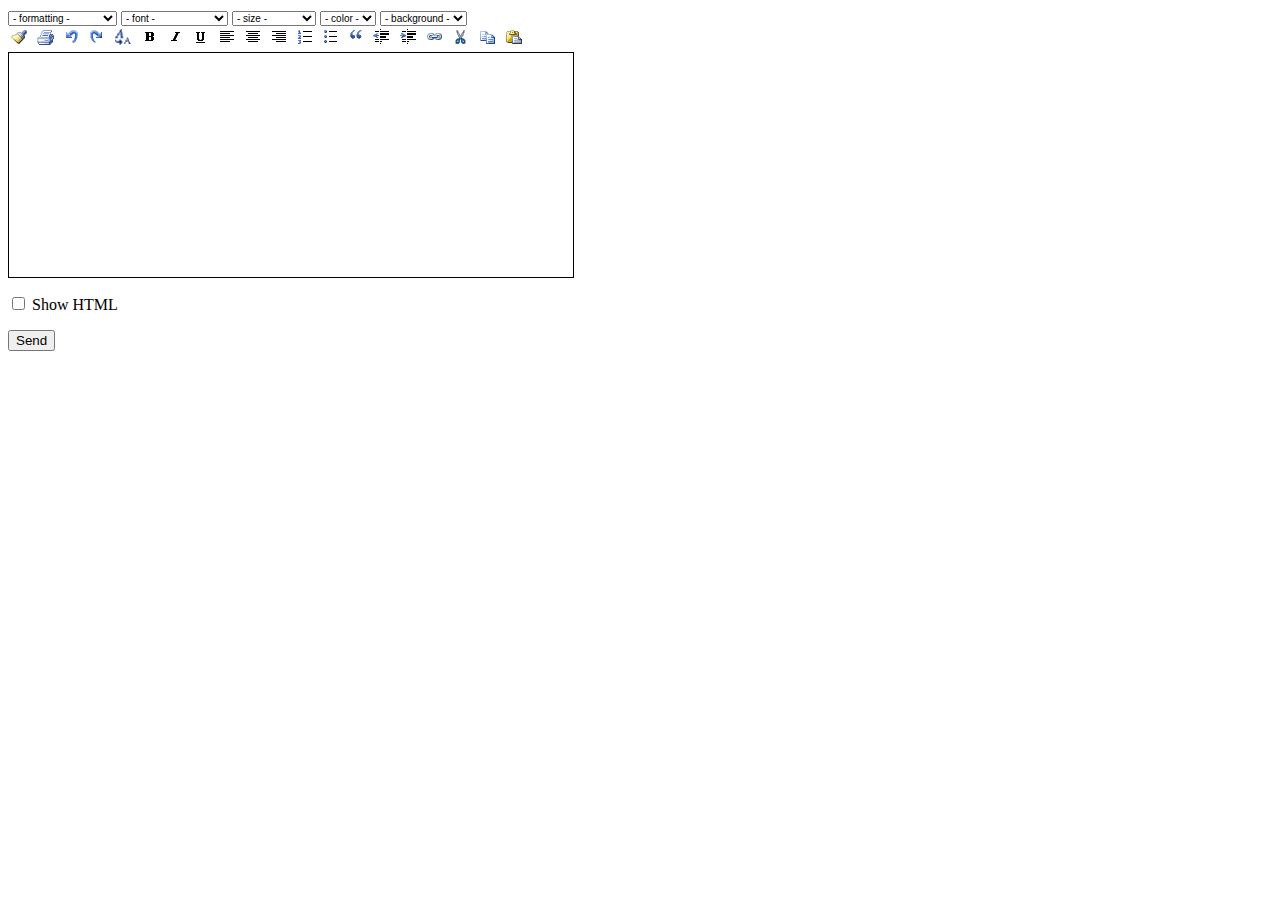
<file: mdn.html>
<!doctype html>
<html>
<head>
<title>Rich Text Editor</title>
<script type="text/javascript">
var oDoc, sDefTxt;

function initDoc() {
  oDoc = document.getElementById("textBox");
  sDefTxt = oDoc.innerHTML;
  if (document.compForm.switchMode.checked) { setDocMode(true); }
}

function formatDoc(sCmd, sValue) {
  if (validateMode()) { document.execCommand(sCmd, false, sValue); oDoc.focus(); }
}

function validateMode() {
  if (!document.compForm.switchMode.checked) { return true ; }
  alert("Uncheck \"Show HTML\".");
  oDoc.focus();
  return false;
}

function setDocMode(bToSource) {
  var oContent;
  if (bToSource) {
    oContent = document.createTextNode(oDoc.innerHTML);
    oDoc.innerHTML = "";
    var oPre = document.createElement("pre");
    oDoc.contentEditable = false;
    oPre.id = "sourceText";
    oPre.contentEditable = true;
    oPre.appendChild(oContent);
    oDoc.appendChild(oPre);
    document.execCommand("defaultParagraphSeparator", false, "div");
  } else {
    if (document.all) {
      oDoc.innerHTML = oDoc.innerText;
    } else {
      oContent = document.createRange();
      oContent.selectNodeContents(oDoc.firstChild);
      oDoc.innerHTML = oContent.toString();
    }
    oDoc.contentEditable = true;
  }
  oDoc.focus();
}

function printDoc() {
  if (!validateMode()) { return; }
  var oPrntWin = window.open("","_blank","width=450,height=470,left=400,top=100,menubar=yes,toolbar=no,location=no,scrollbars=yes");
  oPrntWin.document.open();
  oPrntWin.document.write("<!doctype html><html><head><title>Print<\/title><\/head><body onload=\"print();\">" + oDoc.innerHTML + "<\/body><\/html>");
  oPrntWin.document.close();
}
</script>
<style type="text/css">
.intLink { cursor: pointer; }
img.intLink { border: 0; }
#toolBar1 select { font-size:10px; }
#textBox {
  width: 540px;
  height: 200px;
  border: 1px #000000 solid;
  padding: 12px;
  overflow: scroll;
}
#textBox #sourceText {
  padding: 0;
  margin: 0;
  min-width: 498px;
  min-height: 200px;
}
#editMode label { cursor: pointer; }
</style>
</head>
<body onload="initDoc();">
<form name="compForm" method="post" action="sample.php" onsubmit="if(validateMode()){this.myDoc.value=oDoc.innerHTML;return true;}return false;">
<input type="hidden" name="myDoc">
<div id="toolBar1">
<select onchange="formatDoc('formatblock',this[this.selectedIndex].value);this.selectedIndex=0;">
<option selected>- formatting -</option>
<option value="h1">Title 1 &lt;h1&gt;</option>
<option value="h2">Title 2 &lt;h2&gt;</option>
<option value="h3">Title 3 &lt;h3&gt;</option>
<option value="h4">Title 4 &lt;h4&gt;</option>
<option value="h5">Title 5 &lt;h5&gt;</option>
<option value="h6">Subtitle &lt;h6&gt;</option>
<option value="p">Paragraph &lt;p&gt;</option>
<option value="pre">Preformatted &lt;pre&gt;</option>
</select>
<select onchange="formatDoc('fontname',this[this.selectedIndex].value);this.selectedIndex=0;">
<option class="heading" selected>- font -</option>
<option>Arial</option>
<option>Arial Black</option>
<option>Courier New</option>
<option>Times New Roman</option>
</select>
<select onchange="formatDoc('fontsize',this[this.selectedIndex].value);this.selectedIndex=0;">
<option class="heading" selected>- size -</option>
<option value="1">Very small</option>
<option value="2">A bit small</option>
<option value="3">Normal</option>
<option value="4">Medium-large</option>
<option value="5">Big</option>
<option value="6">Very big</option>
<option value="7">Maximum</option>
</select>
<select onchange="formatDoc('forecolor',this[this.selectedIndex].value);this.selectedIndex=0;">
<option class="heading" selected>- color -</option>
<option value="red">Red</option>
<option value="blue">Blue</option>
<option value="green">Green</option>
<option value="black">Black</option>
</select>
<select onchange="formatDoc('backcolor',this[this.selectedIndex].value);this.selectedIndex=0;">
<option class="heading" selected>- background -</option>
<option value="red">Red</option>
<option value="green">Green</option>
<option value="black">Black</option>
</select>
</div>
<div id="toolBar2">
<img class="intLink" title="Clean" onclick="if(validateMode()&&confirm('Are you sure?')){oDoc.innerHTML=sDefTxt};" src="[data-uri]" />
<img class="intLink" title="Print" onclick="printDoc();" src="[data-uri]">
<img class="intLink" title="Undo" onclick="formatDoc('undo');" src="[data-uri]" />
<img class="intLink" title="Redo" onclick="formatDoc('redo');" src="[data-uri]" />
<img class="intLink" title="Remove formatting" onclick="formatDoc('removeFormat')" src="[data-uri]">
<img class="intLink" title="Bold" onclick="formatDoc('bold');" src="[data-uri]" />
<img class="intLink" title="Italic" onclick="formatDoc('italic');" src="[data-uri]" />
<img class="intLink" title="Underline" onclick="formatDoc('underline');" src="[data-uri]" />
<img class="intLink" title="Left align" onclick="formatDoc('justifyleft');" src="[data-uri]" />
<img class="intLink" title="Center align" onclick="formatDoc('justifycenter');" src="[data-uri]" />
<img class="intLink" title="Right align" onclick="formatDoc('justifyright');" src="[data-uri]" />
<img class="intLink" title="Numbered list" onclick="formatDoc('insertorderedlist');" src="[data-uri]" />
<img class="intLink" title="Dotted list" onclick="formatDoc('insertunorderedlist');" src="[data-uri]" />
<img class="intLink" title="Quote" onclick="formatDoc('formatblock','blockquote');" src="[data-uri]" />
<img class="intLink" title="Delete indentation" onclick="formatDoc('outdent');" src="[data-uri]" />
<img class="intLink" title="Add indentation" onclick="formatDoc('indent');" src="[data-uri]" />
<img class="intLink" title="Hyperlink" onclick="var sLnk=prompt('Write the URL here','http:\/\/');if(sLnk&&sLnk!=''&&sLnk!='http://'){formatDoc('createlink',sLnk)}" src="[data-uri]" />
<img class="intLink" title="Cut" onclick="formatDoc('cut');" src="[data-uri]" />
<img class="intLink" title="Copy" onclick="formatDoc('copy');" src="[data-uri]" />
<img class="intLink" title="Paste" onclick="formatDoc('paste');" src="[data-uri]" />
</div>
<div id="textBox" contenteditable="true"><span></span></div>
<p id="editMode"><input type="checkbox" name="switchMode" id="switchBox" onchange="setDocMode(this.checked);" /> <label for="switchBox">Show HTML</label></p>
<p><input type="submit" value="Send" /></p>
</form>
</body>
</html>
</file>
